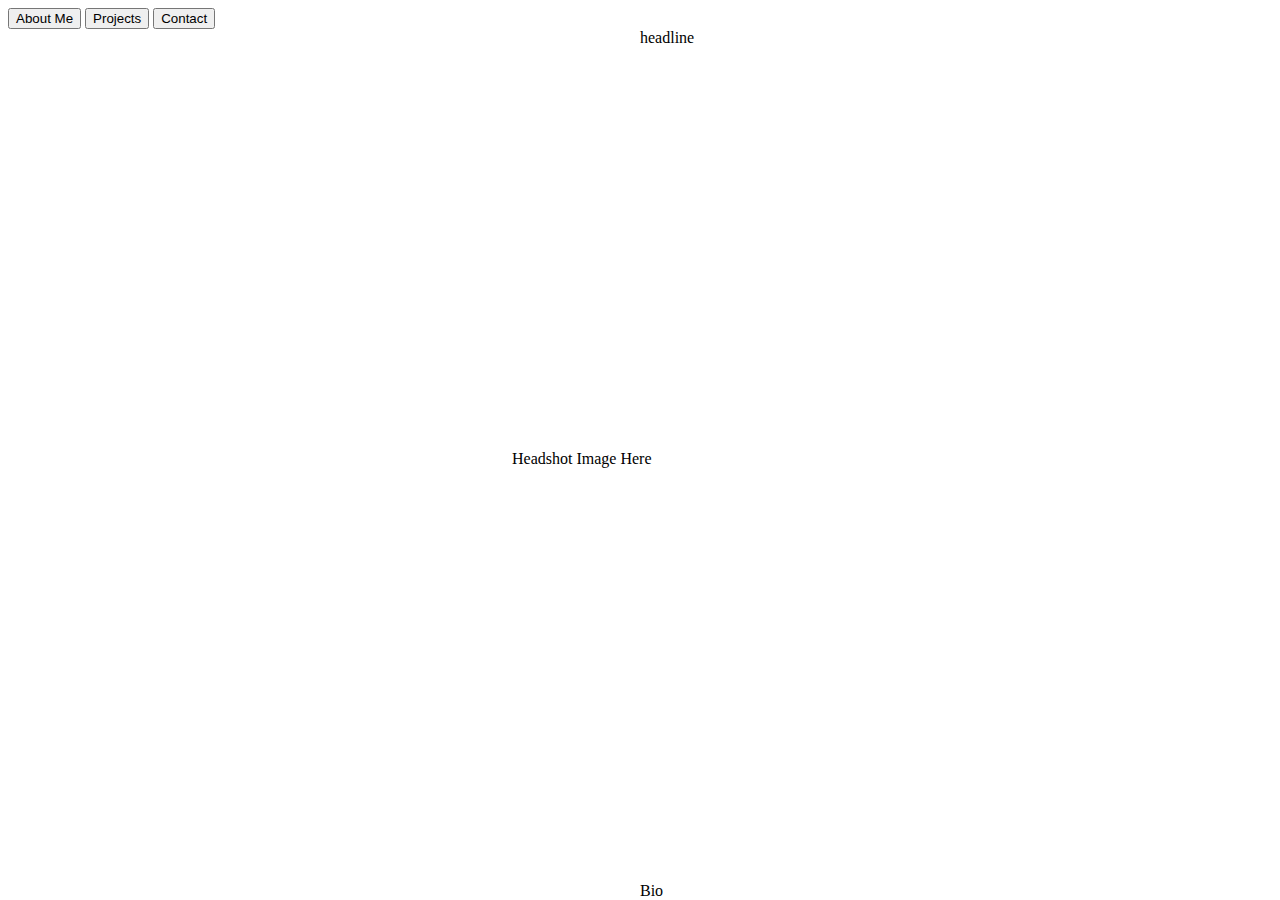
<file: index.html>
<!DOCTYPE html>
<html lang="en">
    <head>
        <title>Eric Nguyen</title>
    <meta name="viewport" content="width=device-width, initial-scale=1">
    <link href="https://fonts.googleapis.com/css?family=Monoton&display=swap" rel="stylesheet">
    <link rel="stylesheet" type="text/css" href="main.css">
    </head>
    <body>
        <div class="sideNav">
            <button type="button" id="about">About Me</button>
                <button type="button" id="projects">Projects</button>  
                    <button type="button" id="contact">Contact</button>   
        </div>
        <div class="bottomNav">
                <a href="#" id="about">About Me</a>
                <a href="#" id="projects">Projects</a>
                <a href="#" id="contact">Contact</a>
            </div>
        <label class="headline">headline</label>
        <div class="main">
            <label>
                Headshot Image Here
            </label>
        </div>
        <label class="bio">Bio</label>
    </body>
</html>
</file>
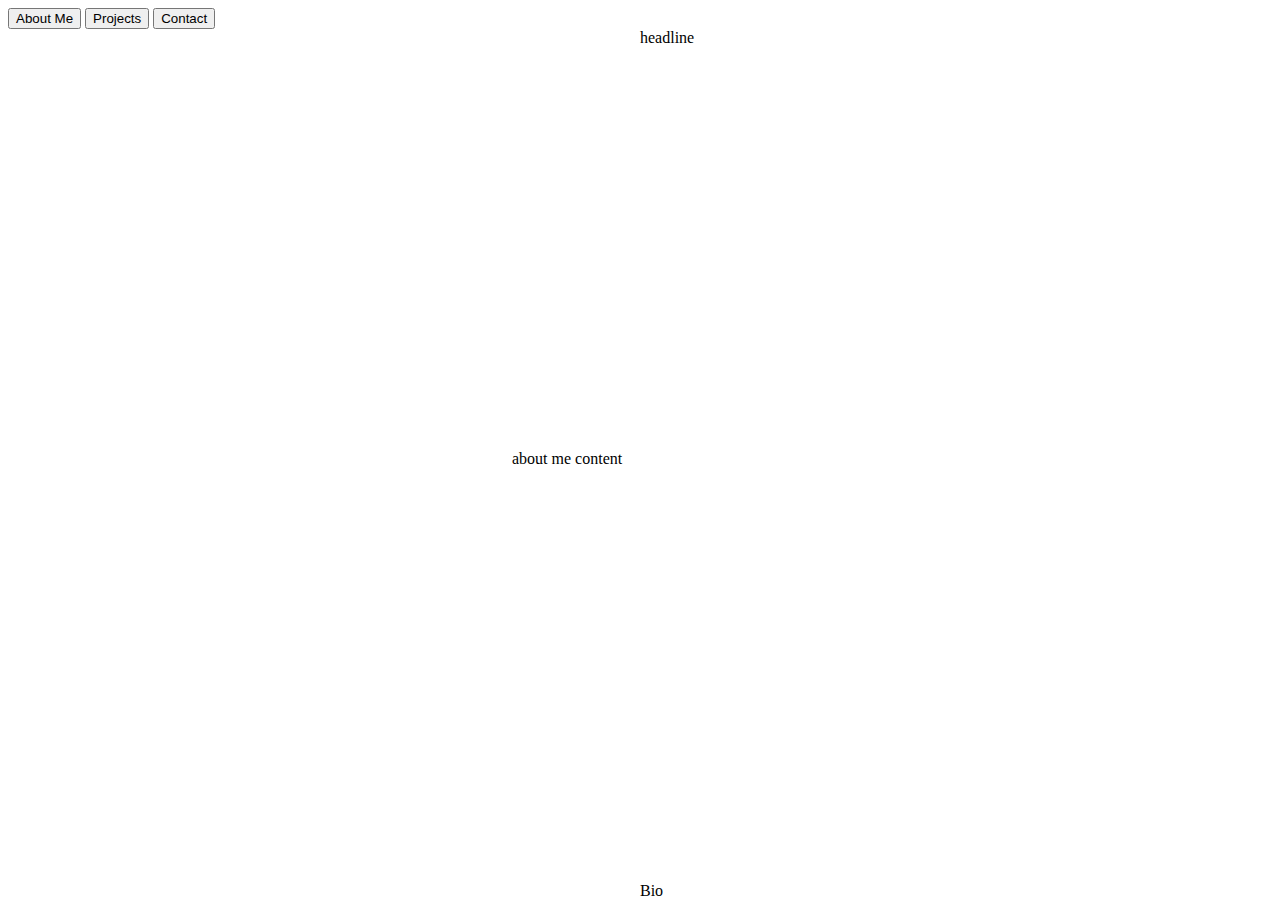
<file: about.html>
<!DOCTYPE html>
<html lang="en">
    <head>
        <title>About me</title>
    <meta name="viewport" content="width=device-width, initial-scale=1">
    <link href="https://fonts.googleapis.com/css?family=Monoton&display=swap" rel="stylesheet">
    <link rel="stylesheet" type="text/css" href="main.css">
    </head>
    <body>
        <div class="sideNav">
            <button type="button" id="about">About Me</button>
                <button type="button" id="projects">Projects</button>  
                    <button type="button" id="contact">Contact</button>   
        </div>
        <div class="bottomNav">
                <a href="about.html" id="about">About Me</a>
                <a href="projects.html" id="projects">Projects</a>
                <a href="contact.html" id="contact">Contact</a>
            </div>
        <label class="headline">headline</label>
        <div class="main">
            <label>
                about me content
            </label>
        </div>
        <label class="bio">Bio</label>
    </body>
</html>
</file>
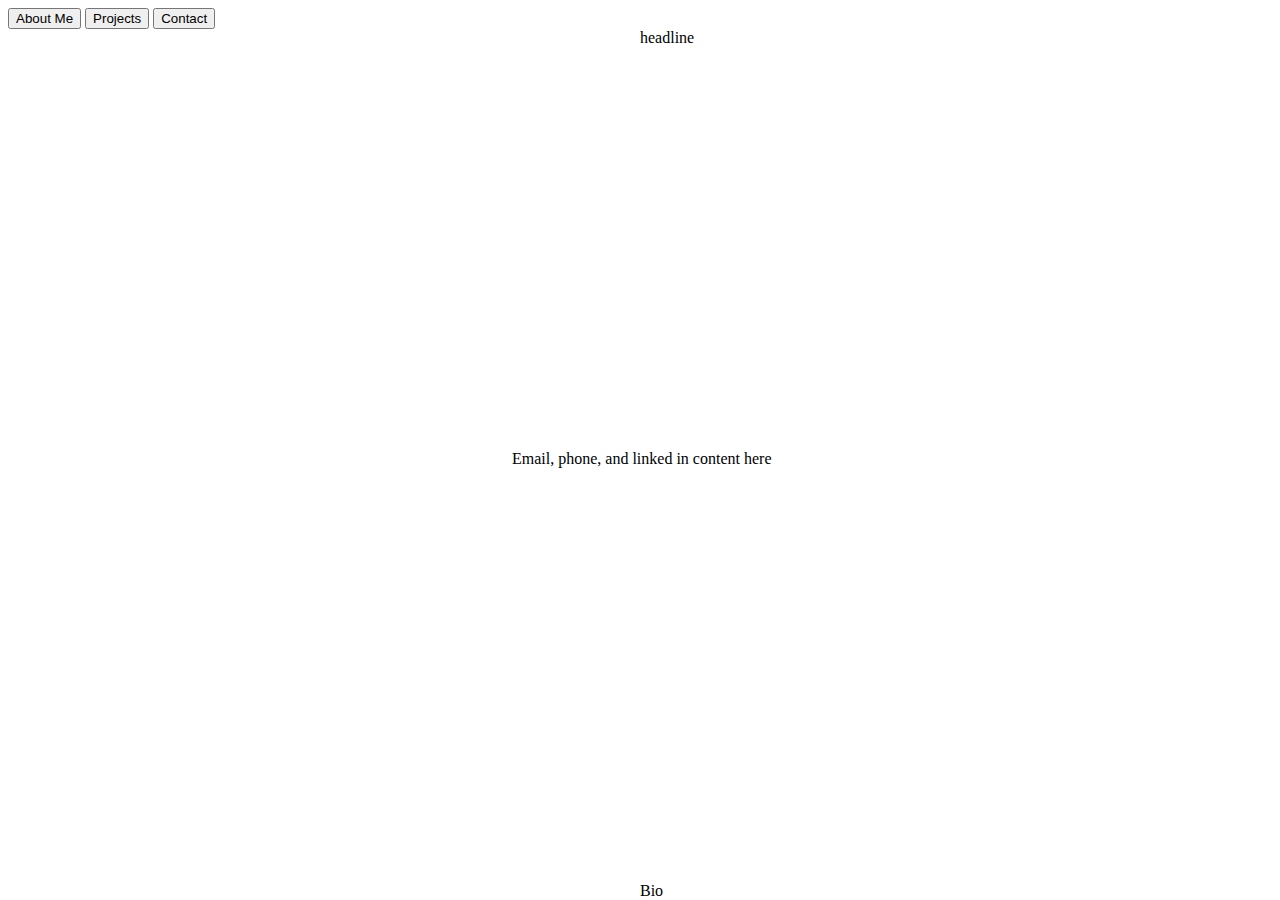
<file: contact.html>
<!DOCTYPE html>
<html lang="en">
    <head>
        <title>Contact</title>
    <meta name="viewport" content="width=device-width, initial-scale=1">
    <link href="https://fonts.googleapis.com/css?family=Monoton&display=swap" rel="stylesheet">
    <link rel="stylesheet" type="text/css" href="main.css">
    </head>
    <body>
        <div class="sideNav">
            <button type="button" id="about">About Me</button>
                <button type="button" id="projects">Projects</button>  
                    <button type="button" id="contact">Contact</button>   
        </div>
        <div class="bottomNav">
                <a href="about.html" id="about">About Me</a>
                <a href="projects.html" id="projects">Projects</a>
                <a href="contact.html" id="contact">Contact</a>
            </div>
        <label class="headline">headline</label>
        <div class="main">
            <label>
                Email, phone, and linked in content here
            </label>
        </div>
        <label class="bio">Bio</label>
    </body>
</html>
</file>
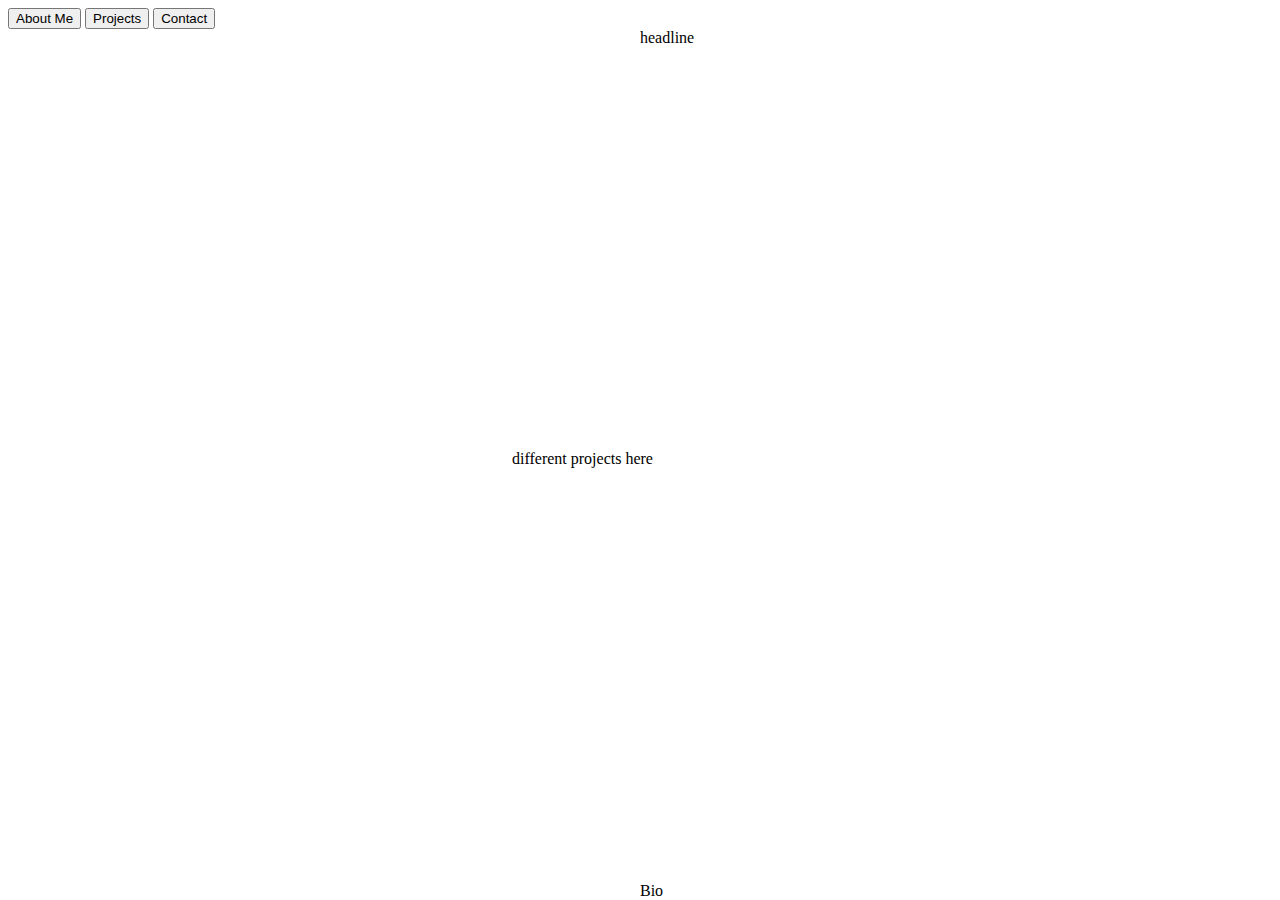
<file: projects.html>
<!DOCTYPE html>
<html lang="en">
    <head>
        <title>projects</title>
    <meta name="viewport" content="width=device-width, initial-scale=1">
    <link href="https://fonts.googleapis.com/css?family=Monoton&display=swap" rel="stylesheet">
    <link rel="stylesheet" type="text/css" href="main.css">
    </head>
    <body>
        <div class="sideNav">
            <button type="button" id="about">About Me</button>
                <button type="button" id="projects">Projects</button>  
                    <button type="button" id="contact">Contact</button>   
        </div>
        <div class="bottomNav">
                <a href="about.html" id="about">About Me</a>
                <a href="projects.html" id="projects">Projects</a>
                <a href="contact.html" id="contact">Contact</a>
            </div>
        <label class="headline">headline</label>
        <div class="main">
            <label>
                different projects here
            </label>
        </div>
        <label class="bio">Bio</label>
    </body>
</html>
</file>
<file: main.css>
.sideNav a{
    background-color: black;
    position: absolute;
    left: -120px;
    transition: 0.4s;
    padding: 14px;
    width: 180px;
    font-size: 25px;
    color: white;
    border-radius: 0 5px 5px 0;
    text-decoration: none;
}

.sideNav a:hover{
    left: 0;
    text-align: right;
}

#about {
    top: 345px;
}

#projects{
    top: 435px;
}

#contact {
    top: 525px;
}

img {
    width: 40px;
    height: 40px;
    float: right;
    padding-left: 15px;
}

.headshot {
position: absolute;
   top: 50%;
   left: 50%;
   margin-top: -250px; 
   margin-left: -250px;    
   height: 500px;
   width: 500px;
   border-radius: 50%;
   display: inline-block;
}
.bottomNav{
    display: none;
}

@media screen and (max-width: 900px){
   .sideNav{
       display: none;
   }
   .bottomNav{
   background-color: #333;
   overflow: hidden;
   position: fixed;
   bottom: 0;
   width: 100%;
   display: flex;
   justify-content: center;
   }
   .bottomNav a {
    float: left;
    display: block;
    color: #f2f2f2;
    text-align: center;
    padding: 14px 16px;
    text-decoration: none;
    font-size: 17px;
  }
  img{
      height: auto;
  }
  .bio{
      top: 70%;
  }
  .headline{
      top: 20%;
  }
}
.main{
    text-align: center;
    position: absolute;
    top: 50%;
    left: 40%;
}
.headline{
    position: absolute;
    left: 50%;
}
.bio{
    text-align: center;
    position: absolute;
    bottom: 0;
    left: 50%;
}
</file>
